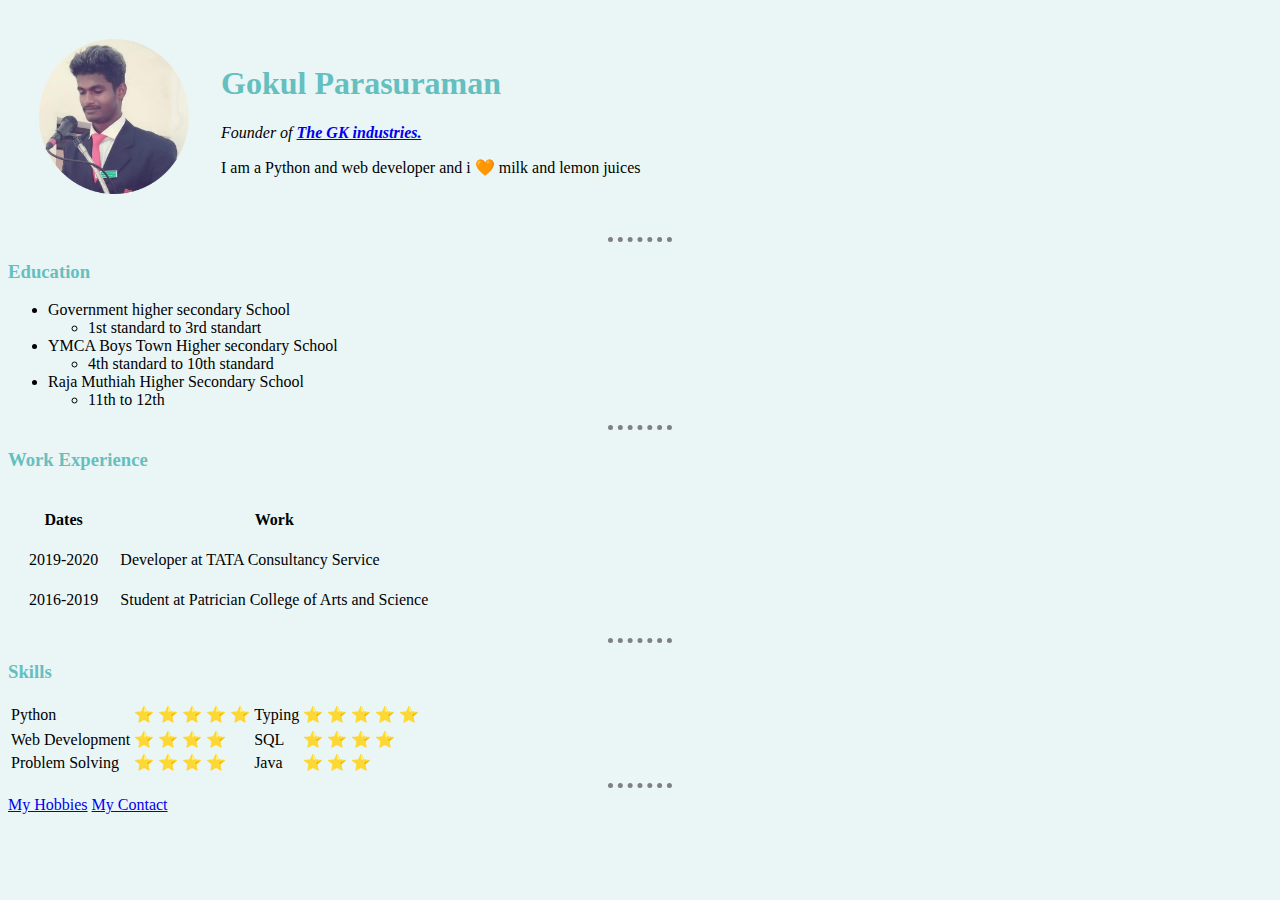
<file: index.html>
<!DOCTYPE html>
<html lang="en">
<head>
    <meta charset="UTF-8">
    <meta name="viewport" content="width=device-width, initial-scale=1.0">
    <title>💖Gokul's Personal Site</title>
    <link rel="stylesheet" href="index.css">
</head>
<body>
    <table cellspacing="30">
        <tr>
            <td>
                <img src="gokul.png" alt="my picture">
            </td>
            <td>
                <h1>Gokul Parasuraman</h1>
                <p><em>Founder of <strong><a href="#">The GK industries.</a> </strong> </em></p>
                <p>I am a Python and web developer and i 🧡 milk and lemon juices</p>    
            </td>
        </tr>
    </table>

    <hr>

    <h3>Education</h3>
    <ul>
        <li>Government higher secondary School</li>
            <ul>
                <li>1st standard to 3rd standart</li>
            </ul>
        <li>YMCA Boys Town Higher secondary School</li>
            <ul>
                <li>4th standard to 10th standard</li>
            </ul>
        <li>Raja Muthiah Higher Secondary School</li>
            <ul>
                <li>11th to 12th</li>
            </ul>
    </ul>
    <hr>
    <h3>Work Experience</h3>
    <table cellspacing="20">
        <thead>
            <tr>
                <th>Dates</th>
                <th>Work</th>
            </tr>
        </thead>
        <tbody>
            <tr>
                <td>2019-2020</td>
                <td>Developer at TATA Consultancy Service</td>
            </tr>
            <tr>
                <td>2016-2019</td>
                <td>Student at Patrician College of Arts and Science</td>
            </tr>
        </tbody>
        <tfoot>
        </tfoot>
    </table>
    <hr>
    <h3>Skills</h3>
    <table cellspacing="20">
        <tr>
            <table>
                <tr>
                    <td>Python</td>
                    <td> ⭐ ⭐ ⭐ ⭐ ⭐</td>
                    <td>Typing</td>
                    <td> ⭐ ⭐ ⭐ ⭐ ⭐</td>
                </tr>
                <tr>
                </tr>
                <tr>
                    <td>Web Development</td>
                    <td> ⭐ ⭐ ⭐ ⭐</td>
                    <td>SQL</td>
                    <td> ⭐ ⭐ ⭐ ⭐</td>
                </tr>
                <tr> 
                    <td>Problem Solving</td>
                    <td> ⭐ ⭐ ⭐ ⭐</td>
                    <td>Java</td>
                    <td> ⭐ ⭐ ⭐ </td>
                </tr>
            </table>
            </tr>
    </table>

    <hr>
    <a href="hobbies.html"> My Hobbies</a>
    <a href="contact.html">My Contact</a>
</body>
</html>
</file>
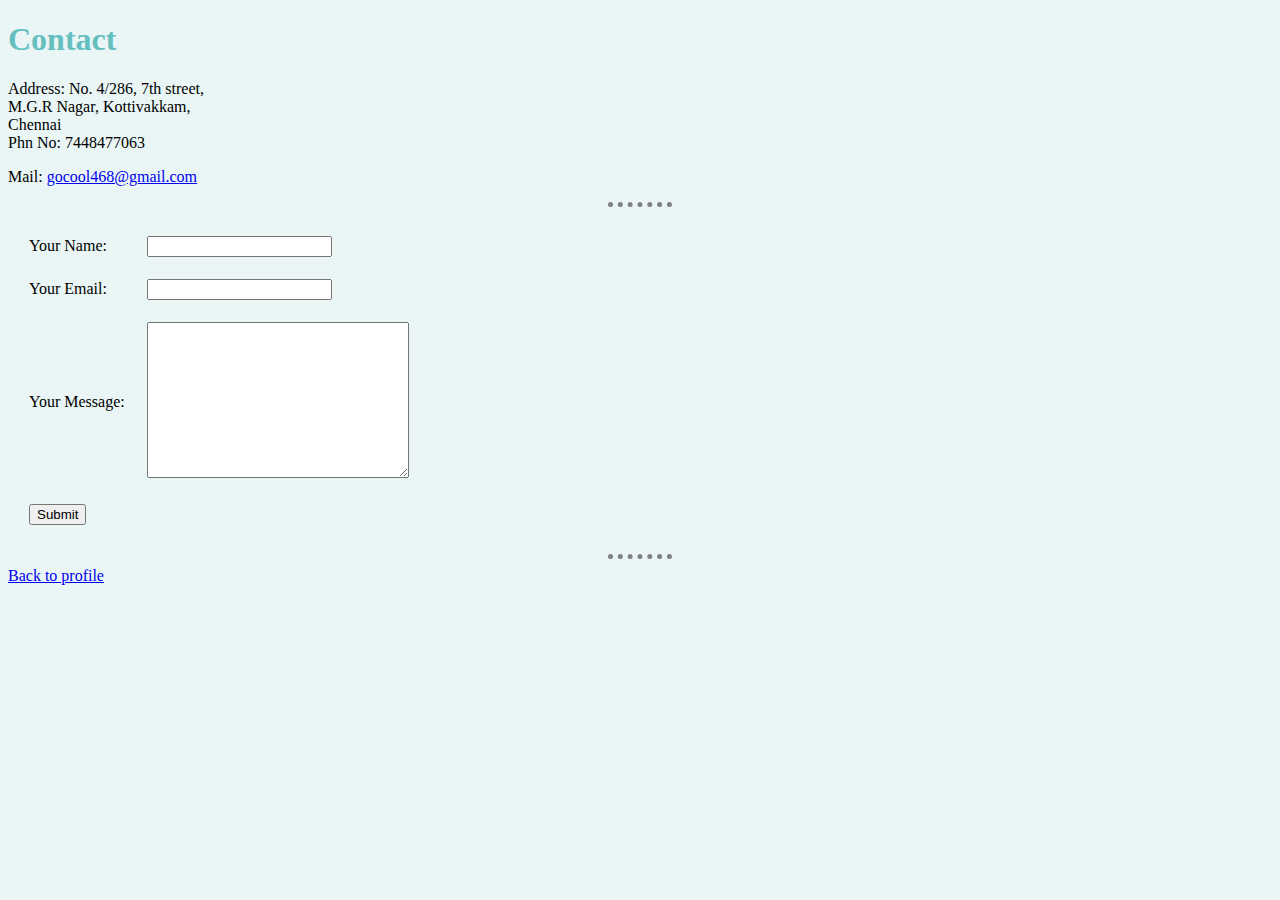
<file: contact.html>
<!DOCTYPE html>
<html lang="en">
<head>
    <meta charset="UTF-8">
    <meta name="viewport" content="width=device-width, initial-scale=1.0">
    <title>Contact</title>
    <link rel="stylesheet" href="index.css">
</head>
<body> 
    <h1>Contact</h1>
    <p>Address: No. 4/286, 7th street, <br>M.G.R Nagar, Kottivakkam,<br>Chennai <br>Phn No: 7448477063</p>
    <p>Mail: <a href="https://mail.google.com/mail/u/0/?tab=rm&ogbl#inbox">gocool468@gmail.com</a></p>
    <hr>
    <form action="mailto:gocool468@gmail.com" method="post" enctype="text/plain">
        <table cellspacing="20">
            <tr>
                <td>
                    <label for="name">Your Name:</label>
                </td>
                <td>
                    <input type="text" name="Name" id="">
                </td>
            </tr>
            <tr>
                <td>
                    <label for="mail">Your Email:</label>
                </td>
                <td>
                    <input type="email" name="Mail" id="">
                </td>
            </tr>
            <tr>
                <td>
                    <label for="text">Your Message:</label>
                </td>
                <td>
                    <textarea name="Message" id="" cols="30" rows="10"></textarea>
                </td>
            </tr>
            <tr>
                <td>
                    <input type="submit" value="Submit">
                </td>
            </tr>
        </table>   
    </form>
    
    <hr>
    <a href="index.html">Back to profile</a>
</body>
</html>
</file>
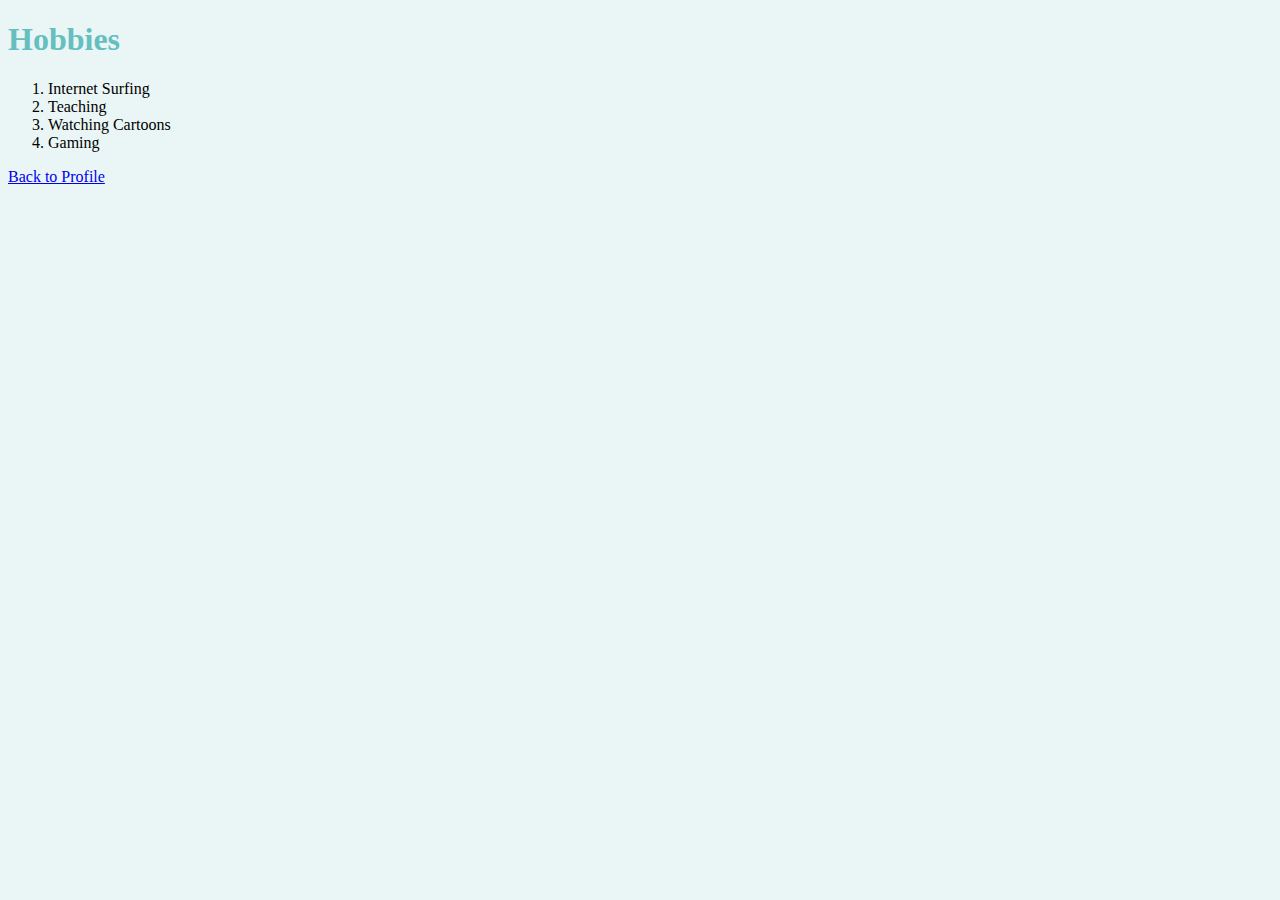
<file: hobbies.html>
<!DOCTYPE html>
<html lang="en">
<head>
    <meta charset="UTF-8">
    <meta name="viewport" content="width=device-width, initial-scale=1.0">
    <title>My Hobbies</title>
    <link rel="stylesheet" href="index.css">
</head>
<body>
    <h1>Hobbies</h1>
    <ol>
        <li>Internet Surfing</li>
        <li>Teaching</li>
        <li>Watching Cartoons</li>
        <li>Gaming</li>
    </ol>

    <a href="index.html">Back to Profile</a>
</body>
</html>
</file>
<file: index.css>
body
{
    background-color: #eaf6f6;
}

hr
{
    border-style: none;
    border-top-style:dotted ;
    border-color: grey;
    border-width: 5px;
    width: 5%;
}
 
img
{
    height: auto;
    width: 150px;
}
h3,h1
{
    color: #66bfbf;
}
</file>
